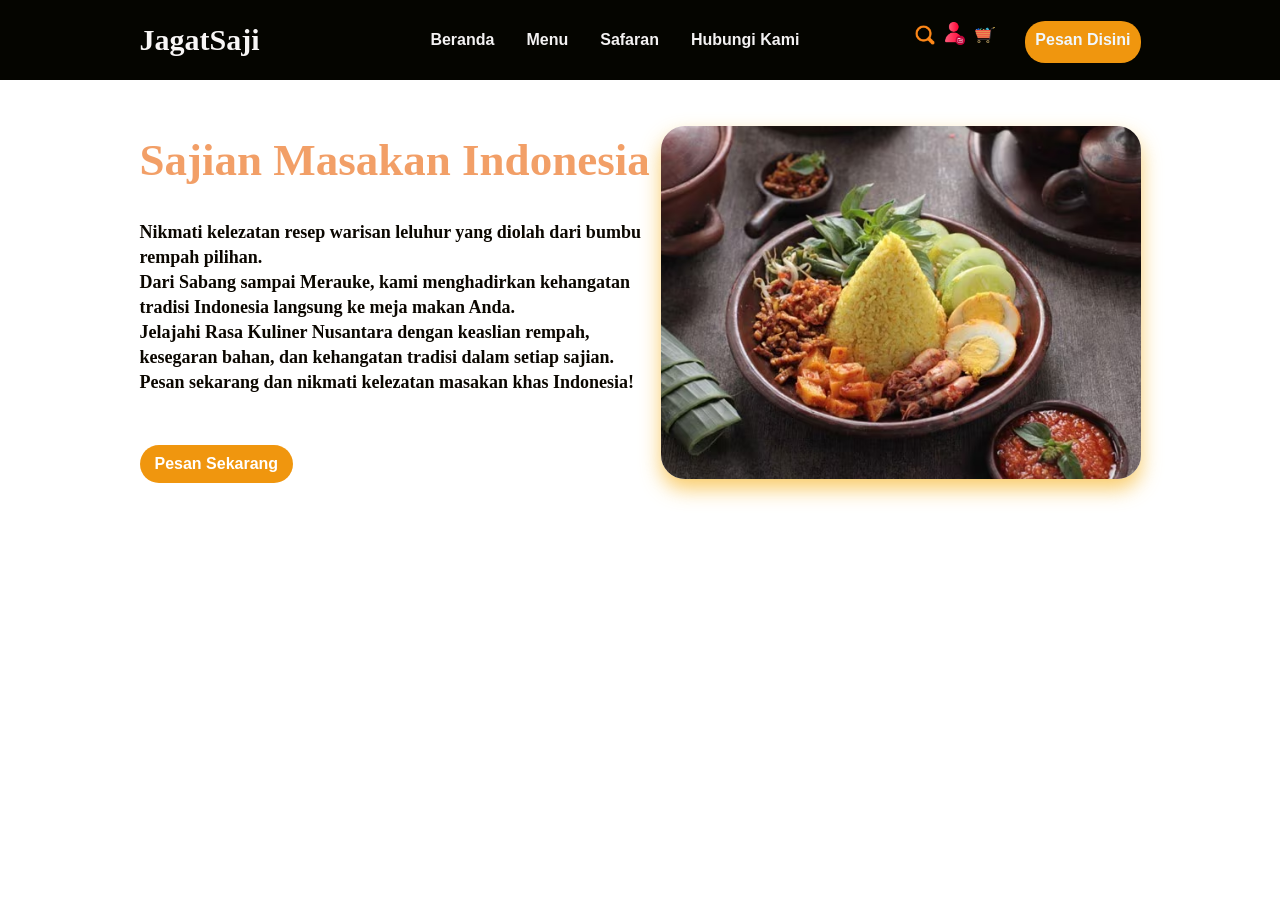
<file: index.html>
<!DOCTYPE html>
<html lang="en">
<head>
    <meta charset="UTF-8">
    <meta name="viewport" content="width=device-width, initial-scale=1.0">
    <title>Jagat Saji</title>
    <link rel="stylesheet" href="styles.css">
</head>
<body>


    <nav>
    
        <div class="wrapper">
            <div class="logo">
                <a href="#JagatSaji">JagatSaji</a>
            </div>
            <div class="menu">
                <ul>
                    <li><a href="#home">Beranda</a></li>
                    <li><a href="#menu">Menu</a></li>
                    <li><a href="#offline">Safaran</a></li>
                    <li><a href="#partners" style="margin-right: 100px;">Hubungi Kami</a></li>
                    <li><img src="scc.png" style="width: 20px; height: auto; margin-right: 10px;"></li>
                    <li><img src="akun.png" style="width: 20px; height: auto; margin-right: 10px;"></li>
                    <li><img src="buy.png" style="width: 20px; height: auto; margin-right: 30px;"></li>
                    <li><a href="#" class="order">Pesan Disini</a></li>
                </ul>
            </div>
        </div>
    </nav> 

    <div class="wrapper">
        <section id="home">
            <div class="kolom">
                <h2 style="color: rgba(237, 125, 49, 0.737);">Sajian Masakan Indonesia</h2>
                <h2 class="deskripsi">Nikmati kelezatan resep warisan leluhur yang diolah dari bumbu rempah pilihan.<br>
                Dari Sabang sampai Merauke, kami menghadirkan kehangatan tradisi Indonesia langsung ke meja makan Anda.<br>
                Jelajahi Rasa Kuliner Nusantara dengan keaslian rempah, kesegaran bahan, dan kehangatan tradisi dalam setiap sajian.<br>
                Pesan sekarang dan nikmati kelezatan masakan khas Indonesia!</h2>
                <p></p>
                <p></p>
                <p>   <a href="#reservasi" class="reservasi">Pesan Sekarang</a>
                </p>
            </div>
            <img src="nusantara.avif" class="gambar">
        </section>
    </div>
</file>
<file: styles.css>
* {
    text-decoration: none;
    margin: 0px;
    padding: 0px;
}

body {
    margin: 0px;
    padding: 0px;
    font-family: 'Arial';
}

.wrapper {
    width: 1001px;
    margin: auto;
    position: relative;
}

.logo a {
    font-size: 30px;
    font-family: Cambria, Cochin, Georgia, Times, serif;
    font-weight: 800;
    color: #f8f6f5;
    float: left;
}

.menu {
    float: right;
}

nav {
    width: 100%;
    margin: auto;
    display: flex;
    line-height: 80px;
    position: sticky;
    position: -webkit-sticky;
    top: 0px;
    background-color: rgb(5, 5, 0);
    z-index: 1;
}

nav ul {
    list-style-type: none;
    margin: 0;
    padding: 0;
    overflow: hidden;
}

nav ul li {
    float: left;
}

nav ul li a {
    color: rgb(244, 242, 242);
    font-weight: bold;
    text-align: center;
    padding: 0px 16px 0px 16px;
    text-decoration: none;
}

nav ul li a:hover {
    text-decoration: underline;
}

a.order {
    background: #f0960e;
    border-radius: 20px;
    margin-top: 20px;
    padding: 10px 10px 15px;
    color: aliceblue;
    cursor: pointer;
    font-weight: bold;
}


section {
    margin: 0px;
    display: flex;
    margin-bottom: 0px;
    margin-top: 0px;
}

.kolom {
    text-align: left;
    margin-top: 50px;
    margin-bottom: 0px;
    color: #121212;
}

.kolom .deskripsi {
    font-size: 18px;
    font-family: 'Times New Roman', Times, serif;
    color: #0b0700;
    line-height: 25px;
    justify-content: first baseline;
}

.kolom p {
    font-family: 'comic ms sans';
    color: #0f0900;
    line-height: 20px;
}

h2 {
    font-family: 'comic ms sans';
    font-weight: 700;
    font-size: 45px;
    margin-bottom: 30px;
    color: #f8cc8a;
    width: 100%;
    line-height: 60px;
}

.gambar {
    margin-top: 50px;
    width: 480px;
    height: auto;
    float: right;
    border-radius: 24px;
    object-fit: cover;
    box-shadow: 0 10px 20px rgba(246, 182, 44, 0.7);
    transition: transform 0.3s ease;
    flex: 1;
    display: flex;
    justify-content: center;
    transform: translateY(-4px);
    gap: 40px;
}

a.reservasi {
    display: inline-block;
    background: #f0960e;
    border-radius: 20px;
    margin-top: 20px;
    padding: 10px 15px;
    color: white;
    cursor: pointer;
    font-weight: bold;
    font-family: Arial, sans-serif;
    text-decoration: none;
    line-height: normal;
}

a.reservasi:hover {
    background: #d98200;
}
</file>
